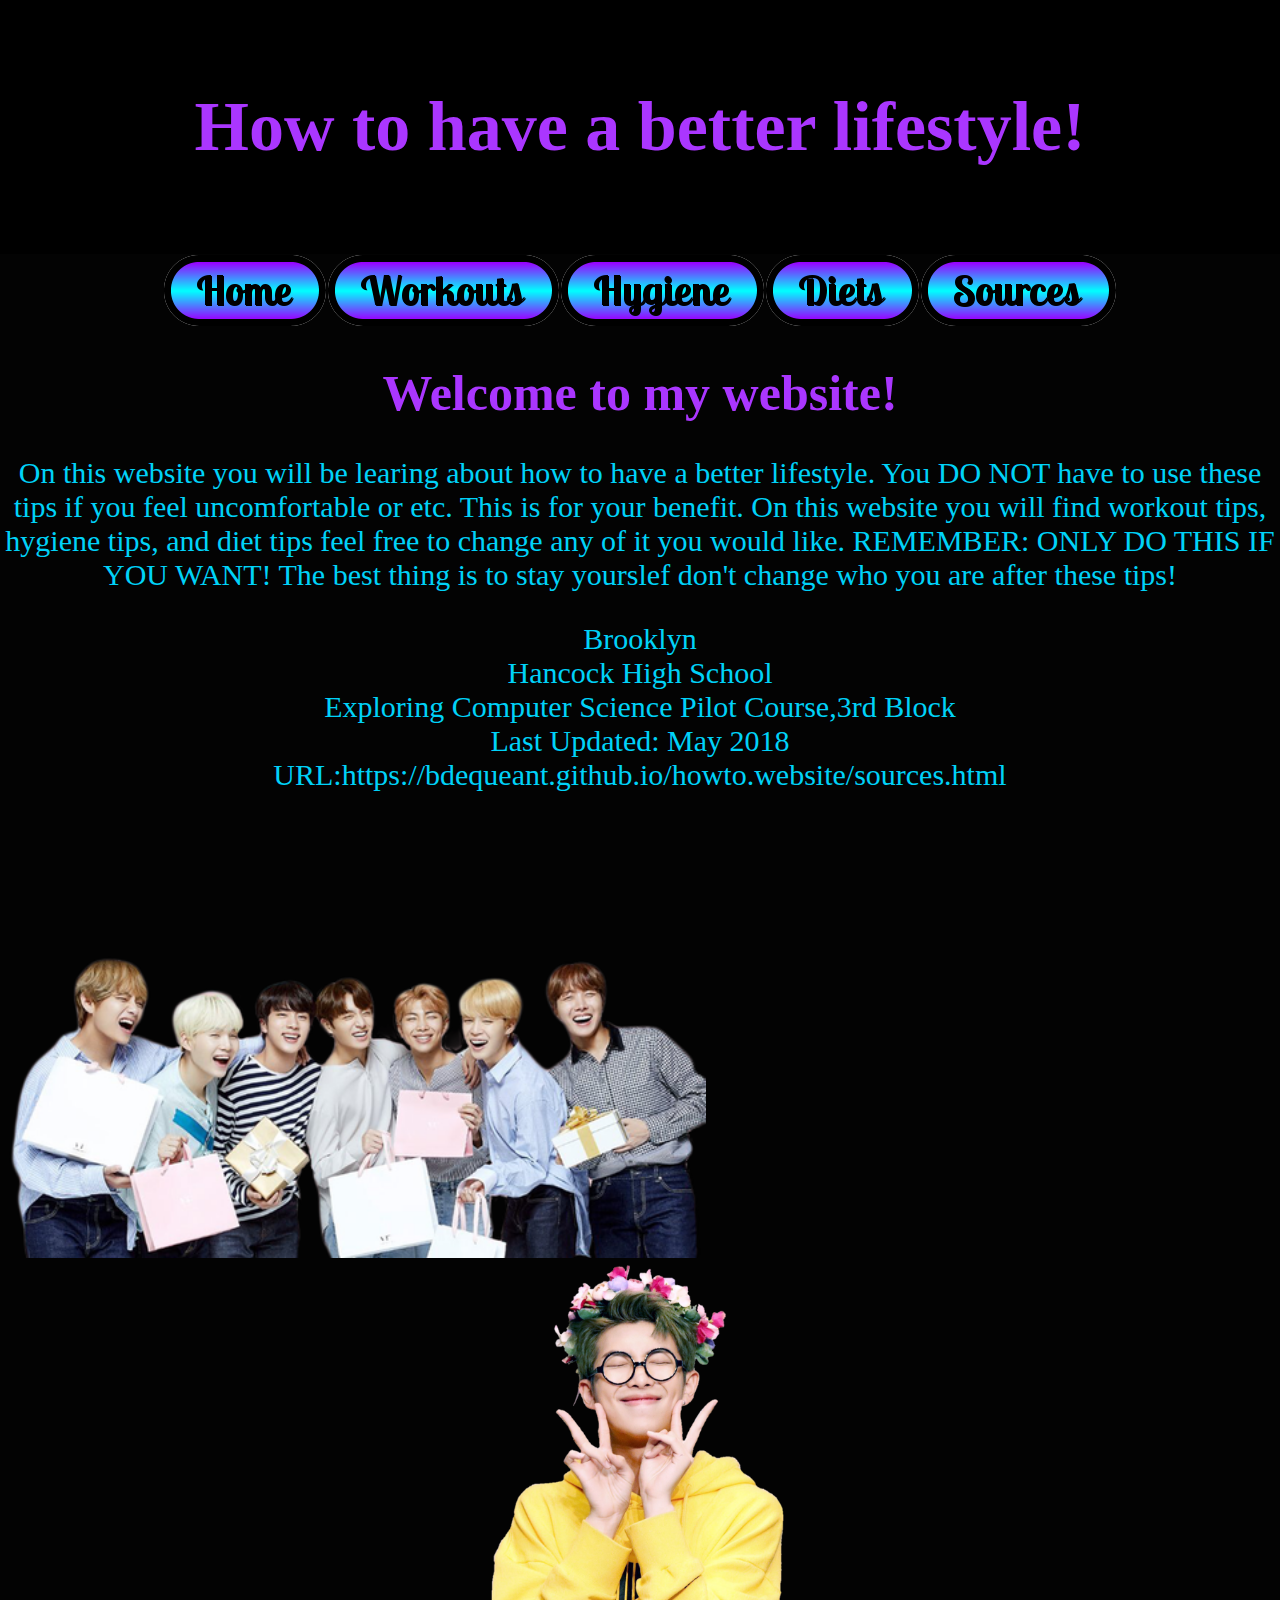
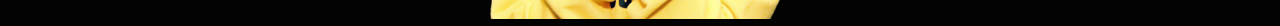
<file: index.html>
<!DOCTYPE html>
<html lang="en">
<head>
   <link rel="stylesheet" href="style.css" type="text/css" /> 
<title>Home Page</title>
<meta charset="utf-8">
<meta name="viewport" content="width=device-width, initial-scale=1">
</head>
<body>
<div class="header">
   
  <h1 class="header">How to have a better lifestyle!</h1>
</div>
<center>
<table>
<tr>  
    <td>
      <a href="index.html"><img src="button_home%20(3).png" alt="" style="height: :200px;"></a></td>   
    
      <td>
      <a href="workout.html"><img src="button_workouts%20(6).png" alt="" style="height: :200px;"></a></td>
  
      <td>
      <a href="hygiene.html"><img src="button_hygiene%20(4).png" alt="" style="height: :200px;"></a></td>
    
    <td>
      <a href="diet.html"><img src="button_diets.png" alt="" style="height: :200px;"></a></td> 
    
    <td>
      <a href="sources.html"><img src="button_sources%20(5).png" alt="" style="height: :200px;"></a></td> 
    </tr></table></center>
    <h1 >Welcome to my website!</h1>
   <p> On this website you will be learing about how to have a better lifestyle. You DO NOT have to use these tips if you feel uncomfortable or etc. This is for your benefit. On this website you will find workout tips, hygiene tips, and diet tips feel free to change any of it you would like. REMEMBER: ONLY DO THIS IF YOU WANT!
     The best thing is to stay yourslef don't change who you are after these tips!  </p>

   <footer> 
Brooklyn<br>
Hancock High School<br>
Exploring Computer Science Pilot Course,3rd Block<br>
Last Updated: May 2018<br>
URL:https://bdequeant.github.io/howto.website/sources.html </footer>
       
  <footer class="rapmon"> <img src="bts_png_001_by_ellamikorin-dbys31y.png" width="700px">
      
      <iframe width="560" height="315" src="https://www.youtube.com/embed/0aNNYEUARAk" frameborder="0" allow="autoplay; encrypted-media" allowfullscreen></iframe>

      
      <img src="235846919083212.png" width="300px"></footer>
</body>
</html>
</file>
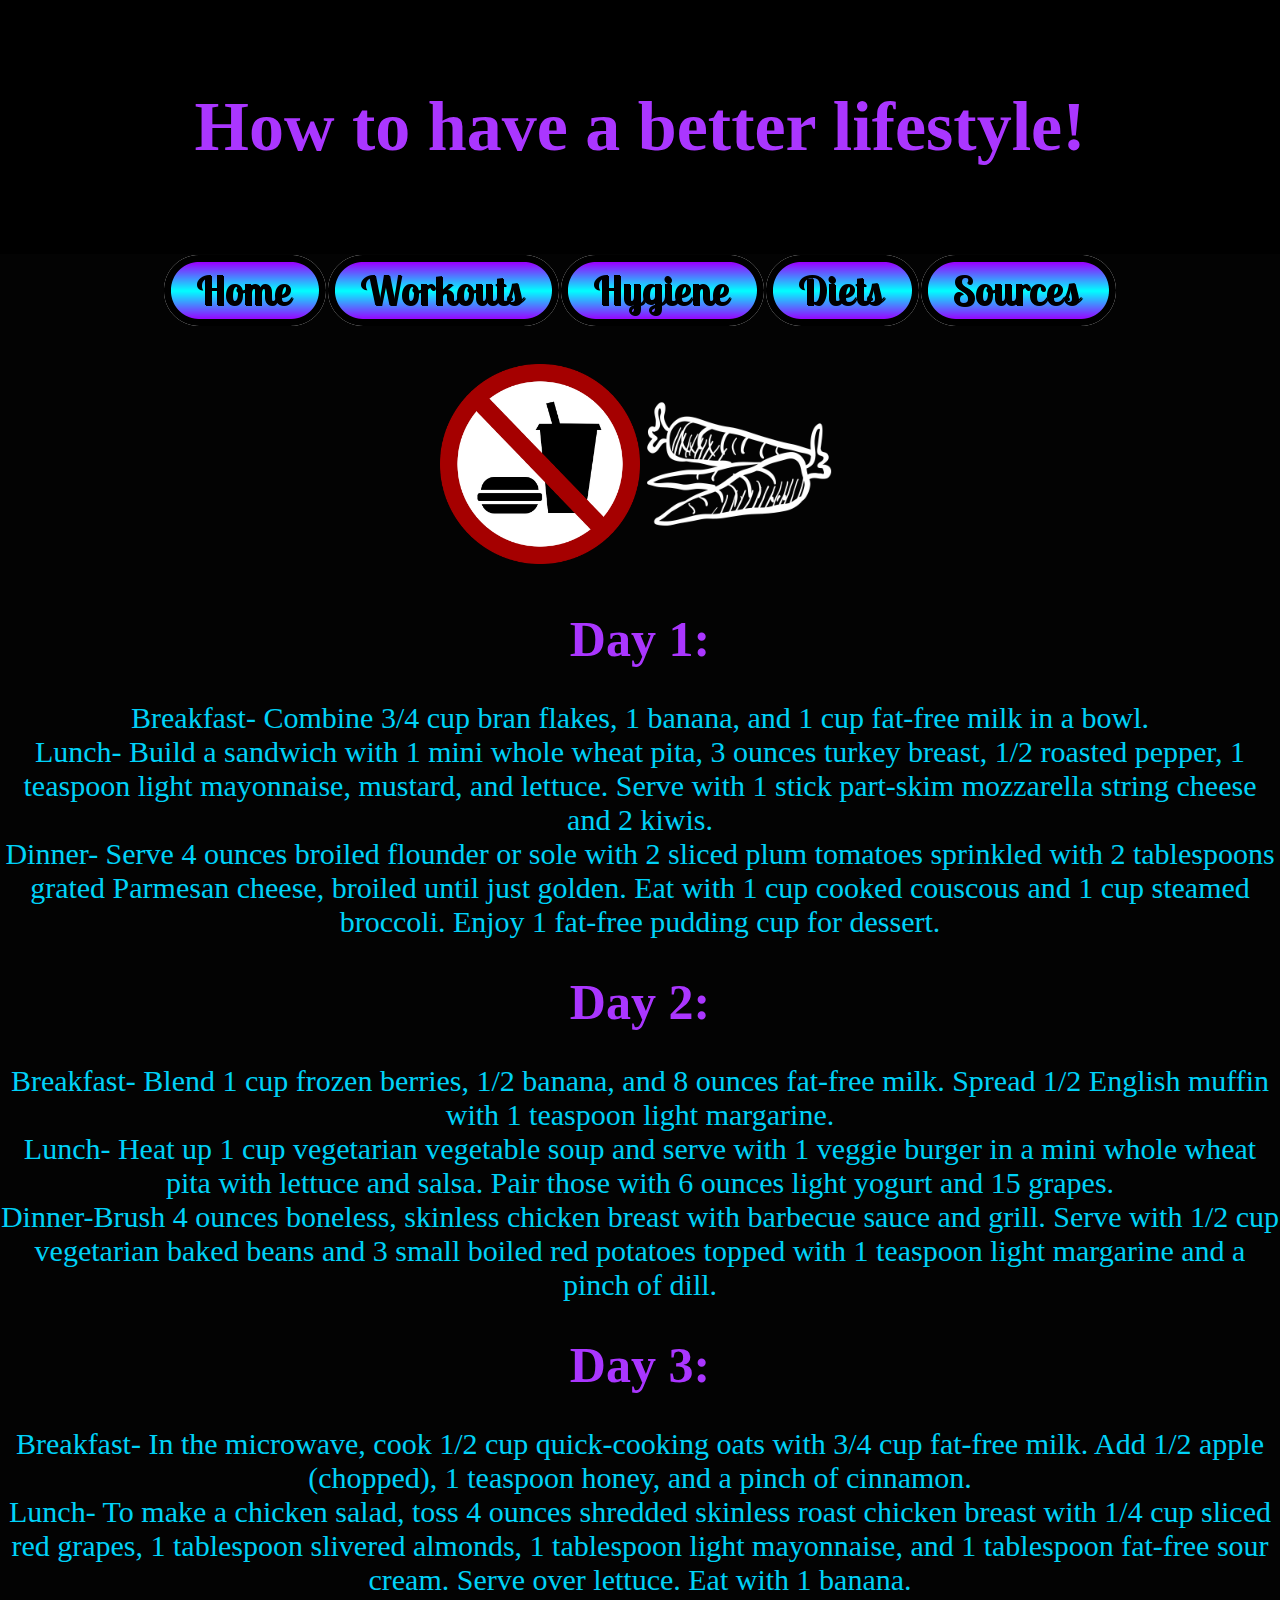
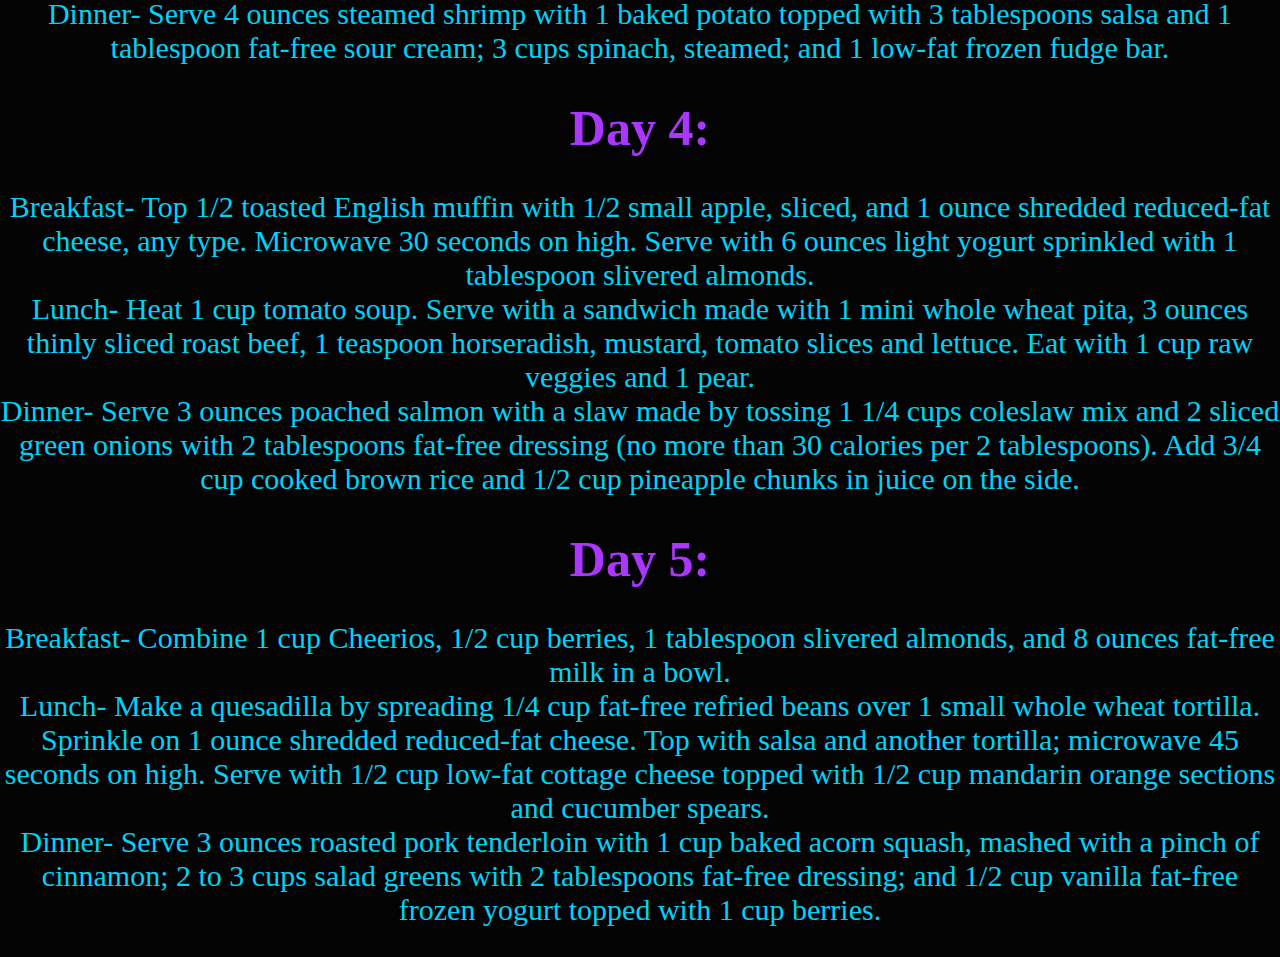
<file: diet.html>
<!DOCTYPE html>
<html lang="en">
<head>
   <link rel="stylesheet" href="style.css" type="text/css" /> 
<title>Home Page</title>
<meta charset="utf-8">
<meta name="viewport" content="width=device-width, initial-scale=1">
</head>
<body>
<div class="header">
   
  <h1 class="header">How to have a better lifestyle!</h1>
</div>
<center>
<table>
<tr>  
    <td>
      <a href="index.html"><img src="button_home%20(3).png" alt="" style="height: :200px;"></a></td>   
    
      <td>
      <a href="workout.html"><img src="button_workouts%20(6).png" alt="" style="height: :200px;"></a></td>
  
      <td>
      <a href="hygiene.html"><img src="button_hygiene%20(4).png" alt="" style="height: :200px;"></a></td>
    
    <td>
      <a href="diet.html"><img src="button_diets.png" alt="" style="height: :200px;"></a></td> 
    
    <td>
      <a href="sources.html"><img src="button_sources%20(5).png" alt="" style="height: :200px;"></a></td> 
    </tr></table></center>
    <h1><img src="no-food-154333_960_720.png"style=width:200px><img src="carrots-icon-white.png"style=width:200px></h1>
<h1> Day 1: </h1>

    <p>Breakfast-
Combine 3/4 cup bran flakes, 1 banana, and 1 cup fat-free milk in a bowl.<br>Lunch- Build a sandwich with 1 mini whole wheat pita, 3 ounces turkey breast, 1/2 roasted pepper, 1 teaspoon light mayonnaise, mustard, and lettuce. Serve with 1 stick part-skim mozzarella string cheese and 2 kiwis.<br> Dinner- Serve 4 ounces broiled flounder or sole with 2 sliced plum tomatoes sprinkled with 2 tablespoons grated Parmesan cheese, broiled until just golden. Eat with 1 cup cooked couscous and 1 cup steamed broccoli. Enjoy 1 fat-free pudding cup for dessert.</p>
    <h1>Day 2:</h1>
    <p>Breakfast- Blend 1 cup frozen berries, 1/2 banana, and 8 ounces fat-free milk. Spread 1/2 English muffin with 1 teaspoon light margarine.<br>Lunch- Heat up 1 cup vegetarian vegetable soup and serve with 1 veggie burger in a mini whole wheat pita with lettuce and salsa. Pair those with 6 ounces light yogurt and 15 grapes.<br>Dinner-Brush 4 ounces boneless, skinless chicken breast with barbecue sauce and grill. Serve with 1/2 cup vegetarian baked beans and 3 small boiled red potatoes topped with 1 teaspoon light margarine and a pinch of dill. </p>
    <h1>Day 3:</h1>
    <p>Breakfast- In the microwave, cook 1/2 cup quick-cooking oats with 3/4 cup fat-free milk. Add 1/2 apple (chopped), 1 teaspoon honey, and a pinch of cinnamon.<br> Lunch- To make a chicken salad, toss 4 ounces shredded skinless roast chicken breast with 1/4 cup sliced red grapes, 1 tablespoon slivered almonds, 1 tablespoon light mayonnaise, and 1 tablespoon fat-free sour cream. Serve over lettuce. Eat with 1 banana.<br> Dinner- Serve 4 ounces steamed shrimp with 1 baked potato topped with 3 tablespoons salsa and 1 tablespoon fat-free sour cream; 3 cups spinach, steamed; and 1 low-fat frozen fudge bar.</p>
    <h1>Day 4:</h1>
    <p>Breakfast- Top 1/2 toasted English muffin with 1/2 small apple, sliced, and 1 ounce shredded reduced-fat cheese, any type. Microwave 30 seconds on high. Serve with 6 ounces light yogurt sprinkled with 1 tablespoon slivered almonds.<br>Lunch- Heat 1 cup tomato soup. Serve with a sandwich made with 1 mini whole wheat pita, 3 ounces thinly sliced roast beef, 1 teaspoon horseradish, mustard, tomato slices and lettuce. Eat with 1 cup raw veggies and 1 pear.<br> Dinner- Serve 3 ounces poached salmon with a slaw made by tossing 1 1/4 cups coleslaw mix and 2 sliced green onions with 2 tablespoons fat-free dressing (no more than 30 calories per 2 tablespoons). Add 3/4 cup cooked brown rice and 1/2 cup pineapple chunks in juice on the side. </p>
    
    <h1>Day 5:</h1>
    <p>Breakfast- Combine 1 cup Cheerios, 1/2 cup berries, 1 tablespoon slivered almonds, and 8 ounces fat-free milk in a bowl.<br>Lunch- Make a quesadilla by spreading 1/4 cup fat-free refried beans over 1 small whole wheat tortilla. Sprinkle on 1 ounce shredded reduced-fat cheese. Top with salsa and another tortilla; microwave 45 seconds on high. Serve with 1/2 cup low-fat cottage cheese topped with 1/2 cup mandarin orange sections and cucumber spears.<br>Dinner- Serve 3 ounces roasted pork tenderloin with 1 cup baked acorn squash, mashed with a pinch of cinnamon; 2 to 3 cups salad greens with 2 tablespoons fat-free dressing; and 1/2 cup vanilla fat-free frozen yogurt topped with 1 cup berries.</p></body>
</html>
</file>
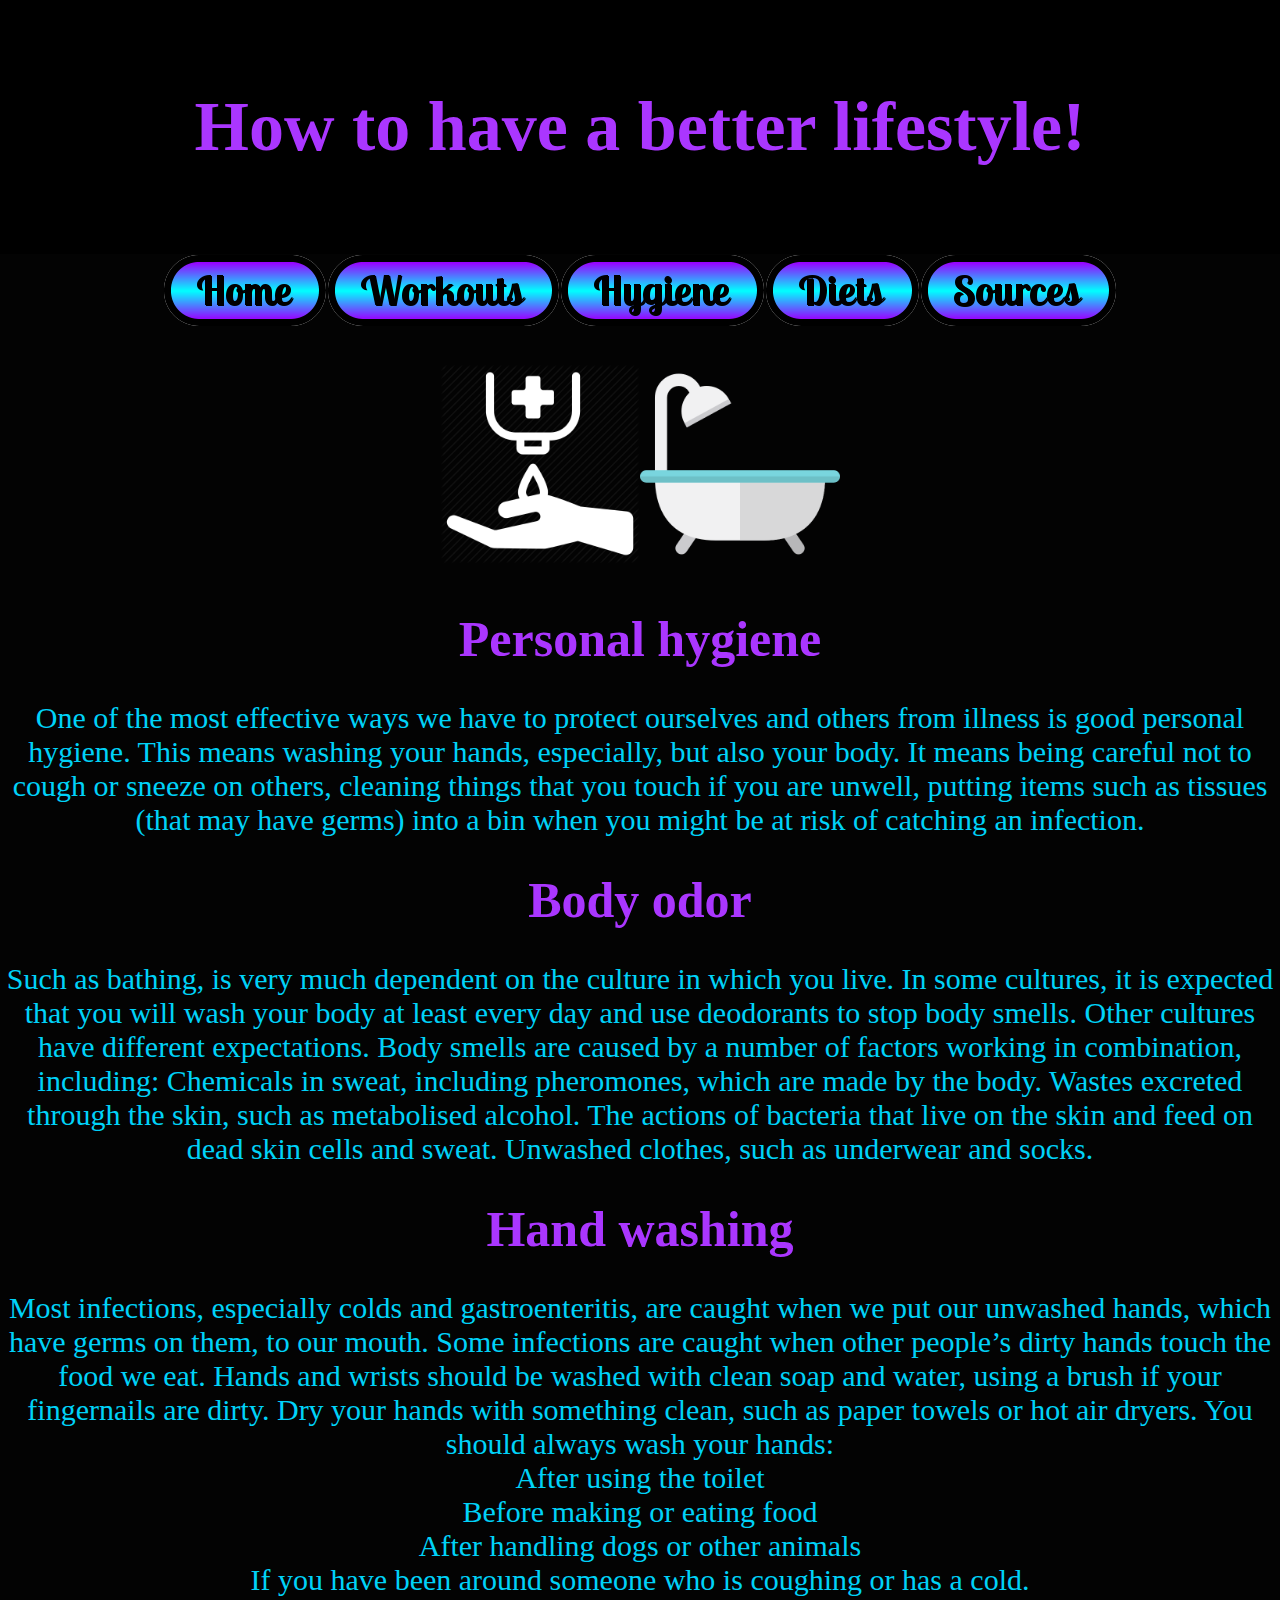
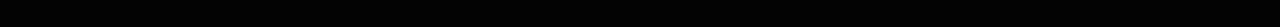
<file: hygiene.html>
<!DOCTYPE html>
<html lang="en">
<head>
   <link rel="stylesheet" href="style.css" type="text/css" /> 
<title>Home Page</title>
<meta charset="utf-8">
<meta name="viewport" content="width=device-width, initial-scale=1">
</head>
<body>
<div class="header">
   
  <h1 class="header">How to have a better lifestyle!</h1>
</div>
<center>
<table>
<tr>  
    <td>
      <a href="index.html"><img src="button_home%20(3).png" alt="" style="height: :200px;"></a></td>   
    
      <td>
      <a href="workout.html"><img src="button_workouts%20(6).png" alt="" style="height: :200px;"></a></td>
  
      <td>
      <a href="hygiene.html"><img src="button_hygiene%20(4).png" alt="" style="height: :200px;"></a></td>
    
    <td>
      <a href="diet.html"><img src="button_diets.png" alt="" style="height: :200px;"></a></td> 
    
    <td>
      <a href="sources.html"><img src="button_sources%20(5).png" alt="" style="height: :200px;"></a></td> 
    </tr></table></center>
    
    <p>
    <h1 class="H"><img src="Hygiene.png"style="width: 200px"><img src="clean.png"style="width: 200px"></h1>
    <h1>Personal hygiene</h1> 
    <p>One of the most effective ways we have to protect ourselves and others from illness is good personal hygiene. This means washing your hands, especially, but also your body. It means being careful not to cough or sneeze on others, cleaning things that you touch if you are unwell, putting items such as tissues (that may have germs) into a bin when you might be at risk of catching an infection.</p> 

     
    <h1>Body odor</h1>
<p>Such as bathing, is very much dependent on the culture in which you live. In some cultures, it is expected that you will wash your body at least every day and use deodorants to stop body smells. Other cultures have different expectations. Body smells are caused by a number of factors working in combination, including:
Chemicals in sweat, including pheromones, which are made by the body.
Wastes excreted through the skin, such as metabolised alcohol.
The actions of bacteria that live on the skin and feed on dead skin cells and sweat.
    Unwashed clothes, such as underwear and socks.</p>

    <h1>Hand washing</h1>
<p> Most infections, especially colds and gastroenteritis, are caught when we put our unwashed hands, which have germs on them, to our mouth. Some infections are caught when other people’s dirty hands touch the food we eat. Hands and wrists should be washed with clean soap and water, using a brush if your fingernails are dirty. Dry your hands with something clean, such as paper towels or hot air dryers. You should always wash your hands:<br>
After using the toilet<br>
Before making or eating food<br>
After handling dogs or other animals<br>
If you have been around someone who is coughing or has a cold.<br>
    </p>
  
    


</body>
</html>
</file>
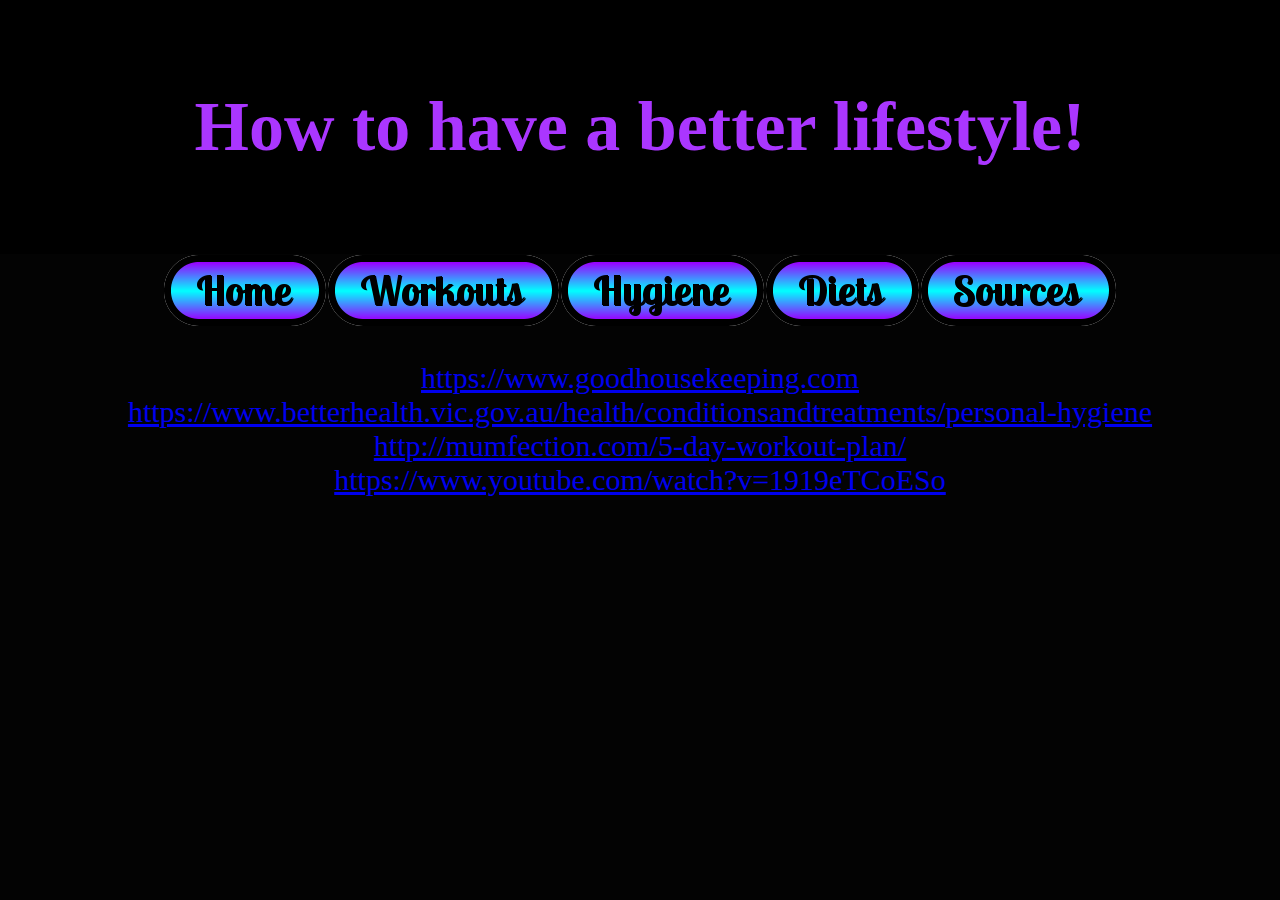
<file: sources.html>
<!DOCTYPE html>
<html lang="en">
<head>
   <link rel="stylesheet" href="style.css" type="text/css" /> 
<title>Home Page</title>
<meta charset="utf-8">
<meta name="viewport" content="width=device-width, initial-scale=1">
</head>
<body>
<div class="header">
   
  <h1 class="header">How to have a better lifestyle!</h1>
</div>
<center>
<table>
<tr>  
    <td>
      <a href="index.html"><img src="button_home%20(3).png" alt="" style="height: :200px;"></a></td>   
    
      <td>
      <a href="workout.html"><img src="button_workouts%20(6).png" alt="" style="height: :200px;"></a></td>
  
      <td>
      <a href="hygiene.html"><img src="button_hygiene%20(4).png" alt="" style="height: :200px;"></a></td>
    
    <td>
      <a href="diet.html"><img src="button_diets.png" alt="" style="height: :200px;"></a></td> 
    
    <td>
      <a href="sources.html"><img src="button_sources%20(5).png" alt="" style="height: :200px;"></a></td> 
    </tr></table></center>
    
    
    <p>
    
        <a href="https://www.goodhousekeeping.com">https://www.goodhousekeeping.com</a><br>
    <a href="https://www.betterhealth.vic.gov.au/health/conditionsandtreatments/personal-hygiene">https://www.betterhealth.vic.gov.au/health/conditionsandtreatments/personal-hygiene</a><br>
    <a href="http://mumfection.com/5-day-workout-plan/">http://mumfection.com/5-day-workout-plan/</a><br>
<a href="https://www.youtube.com/watch?v=1919eTCoESo">https://www.youtube.com/watch?v=1919eTCoESo</a>
    </p>
</file>
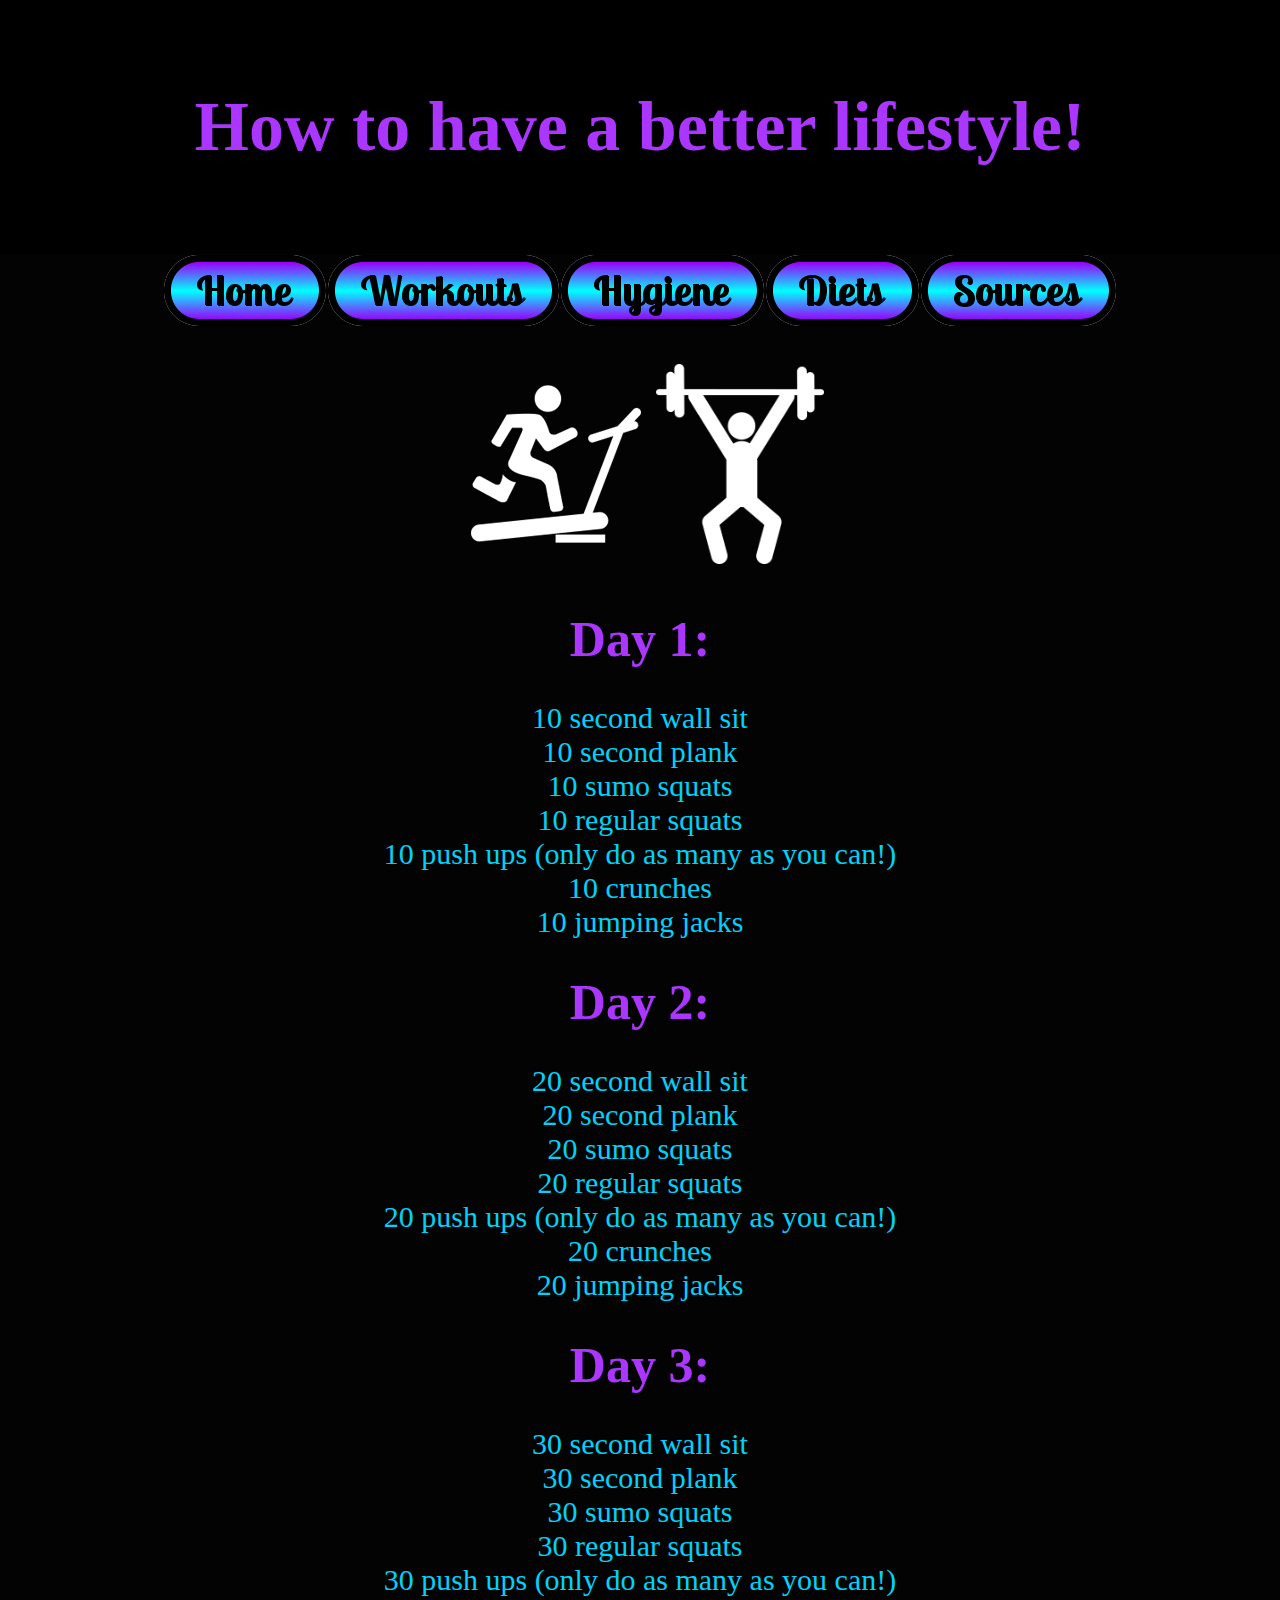
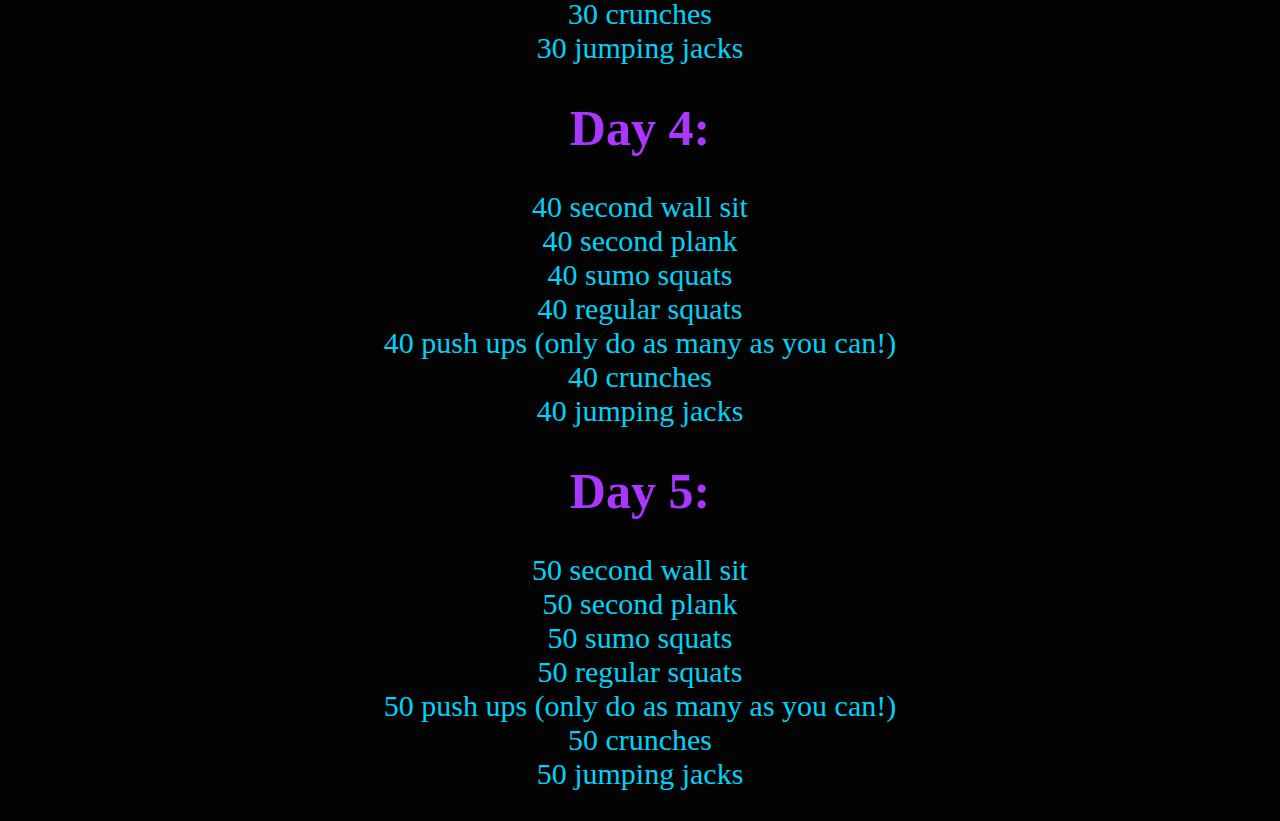
<file: workout.html>
<!DOCTYPE html>
<html lang="en">
<head>
   <link rel="stylesheet" href="style.css" type="text/css" /> 
<title>Home Page</title>
<meta charset="utf-8">
<meta name="viewport" content="width=device-width, initial-scale=1">
</head>
<body>
<div class="header">
   
  <h1 class="header">How to have a better lifestyle!</h1>
</div>
<center>
<table>
<tr>  
    <td>
      <a href="index.html"><img src="button_home%20(3).png" alt="" style="height: :200px;"></a></td>   
    
      <td>
      <a href="workout.html"><img src="button_workouts%20(6).png" alt="" style="height: :200px;"></a></td>
  
      <td>
      <a href="hygiene.html"><img src="button_hygiene%20(4).png" alt="" style="height: :200px;"></a></td>
    
    <td>
      <a href="diet.html"><img src="button_diets.png" alt="" style="height: :200px;"></a></td> 
    
    <td>
      <a href="sources.html"><img src="button_sources%20(5).png" alt="" style="height: :200px;"></a></td> 
    </tr></table></center>
    <h1><img src="white-icon-1.png"><img class="man"src="transparent-icon-2.png"style="height: 200px;"></h1>
    <h1>Day 1:</h1>
    <p class="workout">
        10 second wall sit<br>
        10 second plank<br>
    10 sumo squats<br>
        10 regular squats<br>
        10 push ups (only do as many as you can!) <br>
       10 crunches<br>
        10 jumping jacks<br>
        
        <h1>Day 2:</h1>
    <p class="workout">
        20 second wall sit<br>
        20 second plank<br>
    20 sumo squats<br>
        20 regular squats<br>
        20 push ups (only do as many as you can!) <br>
       20 crunches<br>
        20 jumping jacks<br>
        
       <h1>Day 3:</h1>
    <p class="workout">
        30 second wall sit<br>
        30 second plank<br>
    30 sumo squats<br>
        30 regular squats<br>
        30 push ups (only do as many as you can!) <br>
       30 crunches<br>
        30 jumping jacks<br>
        
<h1>Day 4:</h1>
    <p class="workout">
        40 second wall sit<br>
        40 second plank<br>
    40 sumo squats<br>
        40 regular squats<br>
        40 push ups (only do as many as you can!) <br>
       40 crunches<br>
        40 jumping jacks<br>
        
<h1>Day 5:</h1>
    <p class="workout">
        50 second wall sit<br>
        50 second plank<br>
    50 sumo squats<br>
        50 regular squats<br>
        50 push ups (only do as many as you can!) <br>
       50 crunches<br>
        50 jumping jacks<br>
        
      
</body>
</html>
</file>
<file: style.css>
p{
    font-size: 30px;
    text-align: center;
    color: #00d2f8
}

table, th, td{
    border: 0px solid black;
    padding: 1px;
    text-align: center;
    border-spacing: 1px;
    border-collapse: collapse;
    
}

h1{
    text-align:center;
    font-size: 50px;
    color: #aa36ff
    
}

<style>
* {
    box-sizing: border-box;
}

body {
  margin: 0;
}

/* Style the header */
.header {
    background-color:black;
    padding: 20px;
    text-align: center;
     font-size: 70px;
    
}

/* Style the top navigation bar */
.topnav {
    overflow: hidden;
    background-color: #333;
}

/* Style the topnav links */
.topnav a {
    float: left;
    display: block;
    color: #f2f2f2;
    text-align: center;
    padding: 14px 16px;
    text-decoration: none;
}

/* Change color on hover */
.topnav a:hover {
    background-color: #ddd;
    color: black;
}

.workout{
    font-size: 30px;
    text-align: center;
    color: #00d2f8
}


body{
    background-color: #030303
}


footer{
    text-align: center;
    color: #00d2f8;
    font-size: 30px
}
    
img{
    text-align: center
}
    
.rapmon{
    text-align:center
}
    
man{
    text-align: right
}
    
.H{
   
}
    






































</style>
</file>
